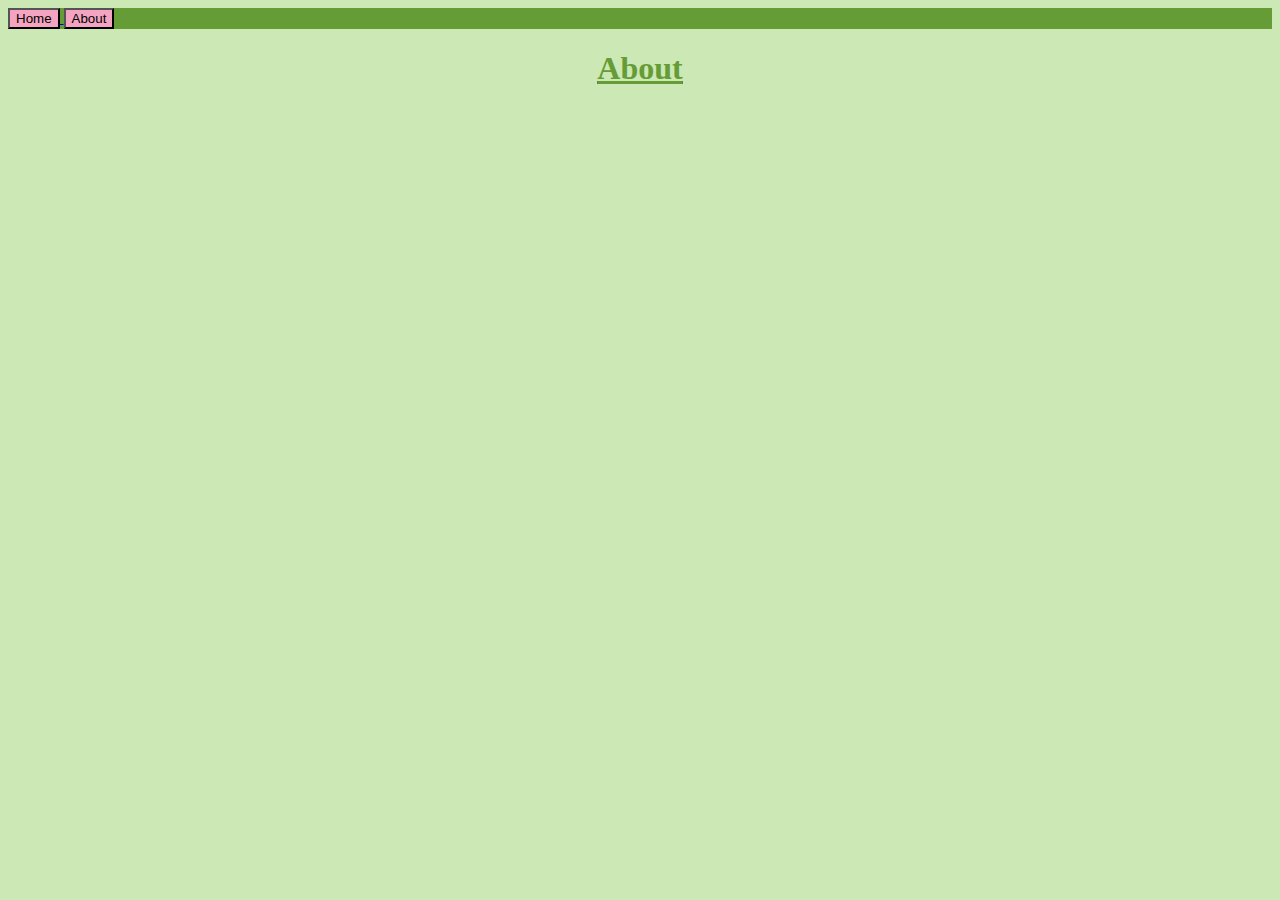
<file: about.html>
<!DOCTYPE html>
  <html>

  <head>
    <meta charset="utf-8">
    <meta name="viewport" content="width=device-width">
    <title>replit</title>
    <link href="style.css" rel="stylesheet" type="text/css" />
  </head>

  <body>
    <nav>
      <a href = "index.html"><button>Home</button> 
      <a href = "about.html"><button>About</button>
    </nav></nav>
    <script src="script.js"></script>
  </body>
    <h1>About</h1></h1> 
    <div>
      <br />
      <ul>
      </ul>
    </div>
  </html>
</file>
<file: style.css>
html {
  height: 100%;
  width: 100%;
  background-color: #cce8b5;
}

h1 {
  text-decoration: underline;
  color:#669c35;
  text-align: center;
}

img {
  padding: 15px;
  margin: auto; 
  border: 7px dotted; 
  border-color: #ed719e 
 
}

nav {
  background-color: #669c35; 
   border-radius: 10 px;
}

button {
  background-color: #f4a4c0; 
  padding 15px;
}

button:hover {
 
  color: pink;
  border-radius: 10 px; 
}
</file>
